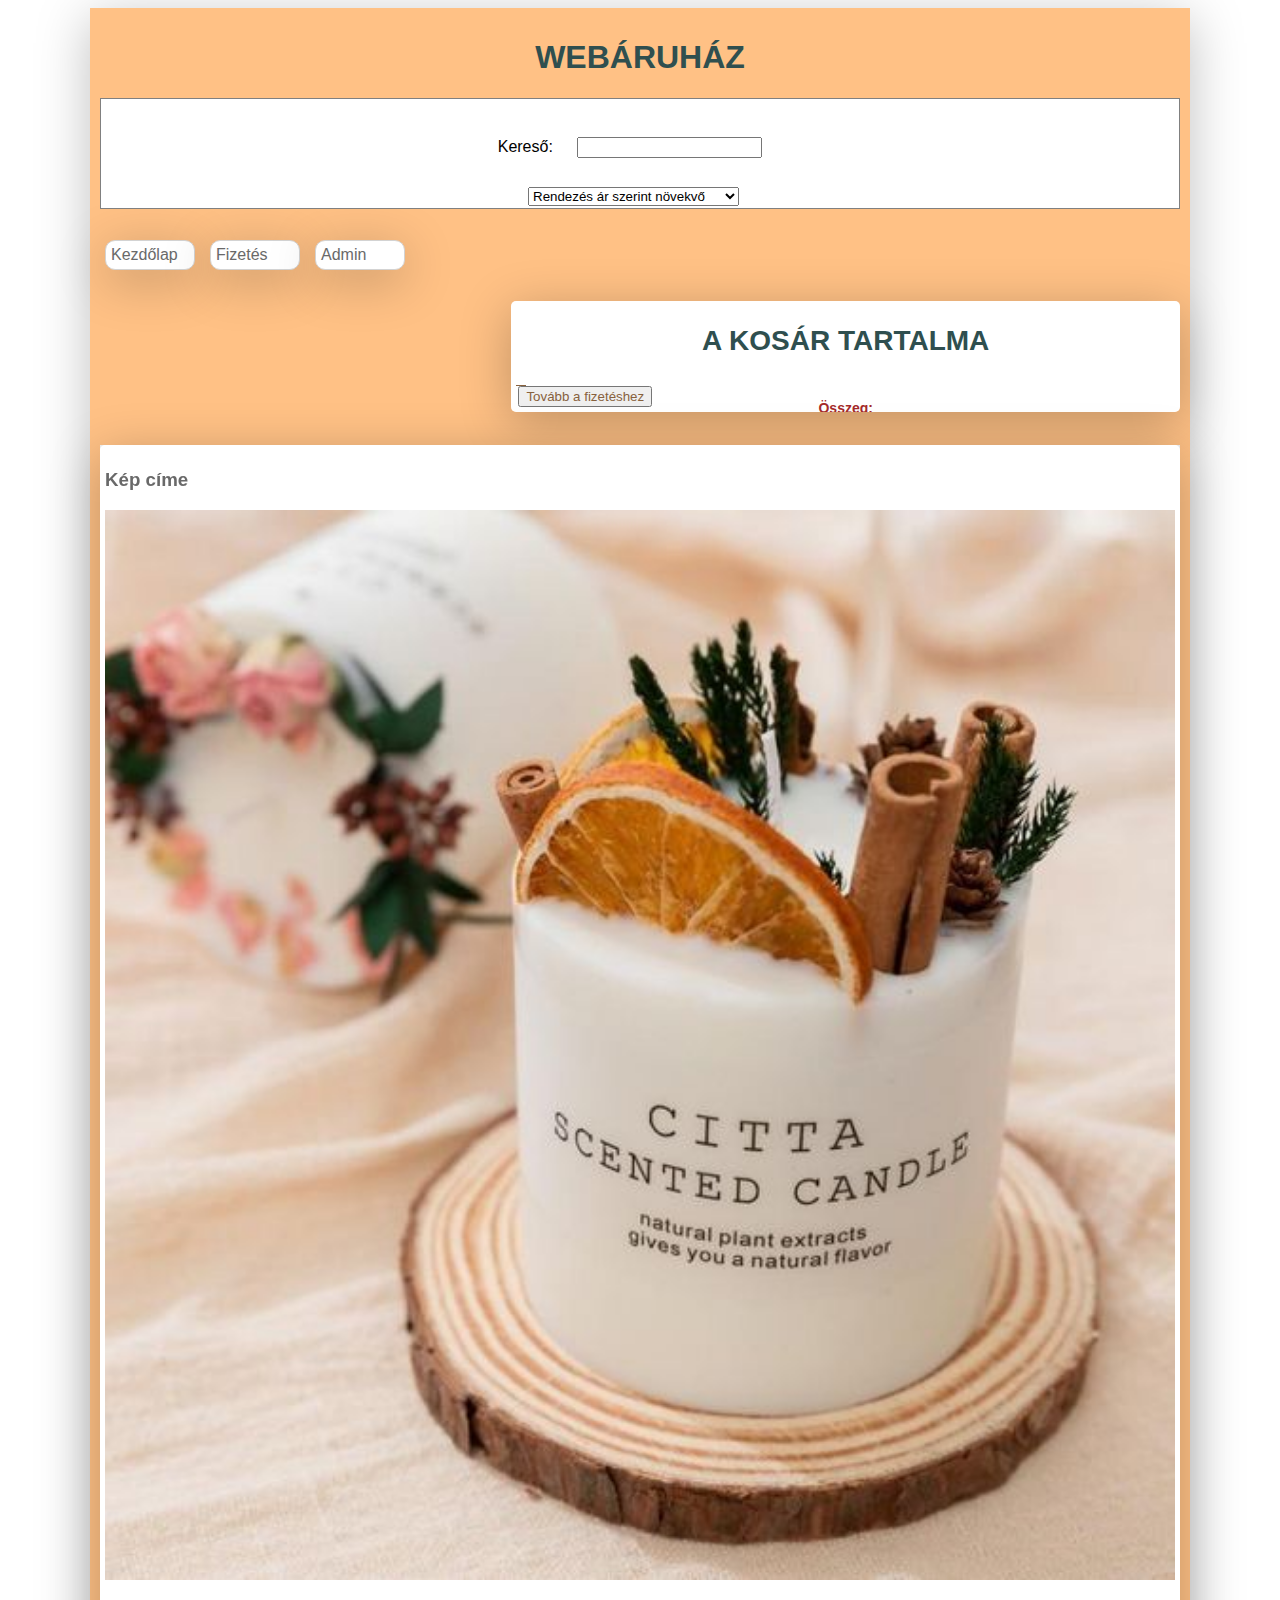
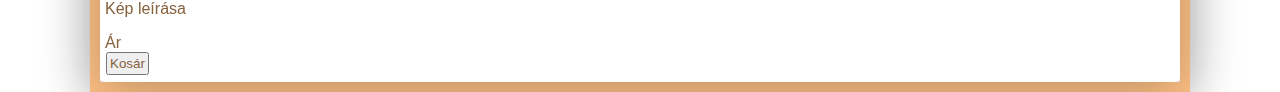
<file: index.html>
<!DOCTYPE html>
<html lang="hu">
  <head>
    <title>Illés Lejla</title>
    <meta charset="UTF-8" />
    <meta name="viewport" content="width=device-width, initial-scale=1.0" />
    <script src="https://ajax.googleapis.com/ajax/libs/jquery/3.5.1/jquery.min.js"></script>
    <script src="js/Kosar.js" type="text/javascript"></script>
    <script src="js/Termek.js" type="text/javascript"></script>
    <script src="js/Ajax.js" type="text/javascript"></script>
    <script src="js/js.js" type="text/javascript"></script>

    <link href="css/stilus.css" rel="stylesheet" type="text/css" />
  </head>
  <body>
    <main>
      <div id="container">
        <header>
          <h1>Webáruház</h1>
          <div class="api">
            <select id="rendezes">
              <option value="arnov">Rendezés ár szerint növekvő</option>
              <option value="arcsok">Rendezés ár szerint csökkenő</option>
              <option value="nevnov">Rendezés név szerint növekvő</option>
              <option value="nevcsok">
                Rendezés név szerint csökkenő
              </option></select
            ><br />

            <div class="kereso">
              <label for="kereses">Kereső: </label>
              <input type="search" id="kereses" name="kereses" />
            </div>
          </div>
        </header>
        <nav>
          <ul>
            <li><a href="index.html">Kezdőlap</a></li>
            <li><a href="fizetes.html">Fizetés</a></li>
            <li><a href="admin.html">Admin</a></li>
          </ul>
        </nav>
        <article class="termekek"></article>

        <aside>
          <h1>A kosár tartalma</h1>
          <div class="kosar">
            <table></table>
            <p>Összeg:</p>
          </div>
          <a href="fizetes.html"
            ><button id="fizetes">Tovább a fizetéshez</button></a
          >
        </aside>

        <footer>
          <div class="termek">
            <h3 class="termeknev">Kép címe</h3>
            <img src="kepek/gyertya1.jpg" class="kep" alt="" />
            <p class="leiras">Kép leírása</p>
            <button class="kosarGomb">Kosár</button>
            <span class="ar">Ár</span>
          </div>
        </footer>
      </div>
    </main>
  </body>
</html>
</file>
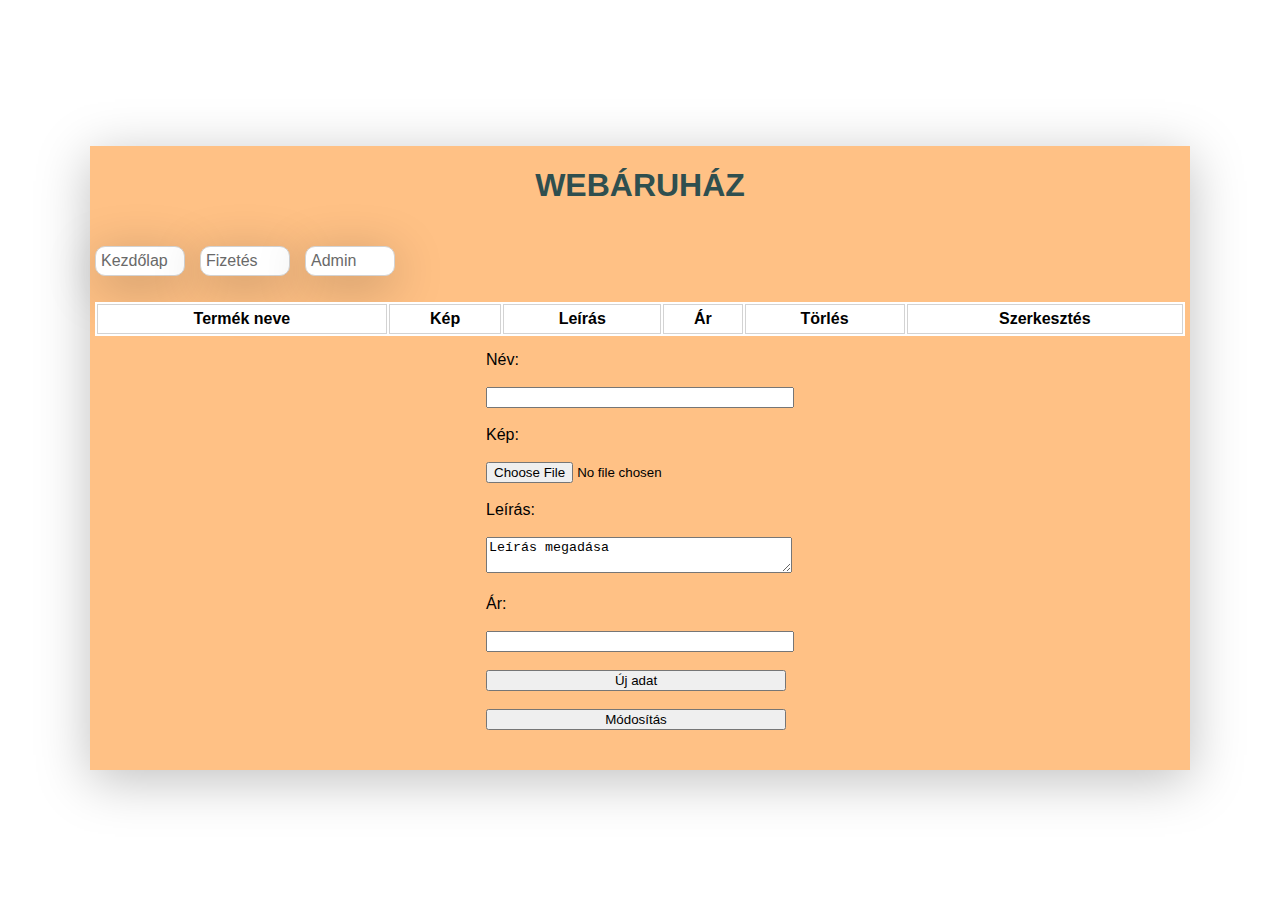
<file: admin.html>
<!DOCTYPE html>
<html lang="hu">
  <head>
    <title>Illés Lejla</title>
    <meta charset="UTF-8" />
    <meta name="viewport" content="width=device-width, initial-scale=1.0" />
    <script src="https://ajax.googleapis.com/ajax/libs/jquery/3.5.1/jquery.min.js"></script>

   

    <script src="js/Termek.js" type="text/javascript"></script>
    <script src="js/Ajax.js" type="text/javascript"></script>
    <script src="js/Admin.js" type="text/javascript"></script>

    <link href="css/admin.css" rel="stylesheet" type="text/css" />
  </head>
  <body>
    <main>
      <div id="container">
        <header>
          <h1>Webáruház</h1>
        </header>
        <nav>
          <ul>
            <li><a href="index.html">Kezdőlap</a></li>
            <li><a href="fizetes.html">Fizetés</a></li>
            <li><a href="admin.html">Admin</a></li>
          </ul>
        </nav>
        <article>
          <table class="termekek">
            <tr>
              <th>Termék neve</th>
              <th>Kép</th>
              <th>Leírás</th>
              <th>Ár</th>
              <th>Törlés</th>
              <th>Szerkesztés</th>
            </tr>

            <tr class="termek">
              <td class="termeknev">Név</td>
              <td class="kep">
                <img src="kepek/gyertya1.jpg" alt=""  />
              </td>
              <td class="leiras">Leírás</td>
              <td class="ar">jkhuk</td>
              <td class="torles"><button class="torol">Törlés</button></td>
              <td class="modositas">
                <button class="modosit">Módosítás</button>
              </td>
            </tr>
          </table>
        </article>
        <section>
          <div class="urlap">
          <form id="adatmodositas" name="adatmodositas">
            <label for="nev">Név: </label><br /><br />
            <input type="text" name="nev" id="nev" />
            <br /><br />
            <label for="kep">Kép: </label><br /><br />
            <input type="file" name="kep" id="kep" />
            <br /><br />
            <label for="leiras">Leírás: </label><br /><br />
            <textarea name="leiras" form="ujadat" id="leiras">Leírás megadása</textarea>
            <br /><br />
            <label for="ar">Ár: </label><br /><br />
            <input type="number" name="ar" id="ar" /><br><br>

            <input type="button" id="ujAdatGomb" value="Új adat"><br><br>
            <input type="button" id="modositGomb" value="Módosítás">

          </form>
        </div>
        </section>
        <footer></footer>
      </div>
    </main>
  </body>
</html>
</file>
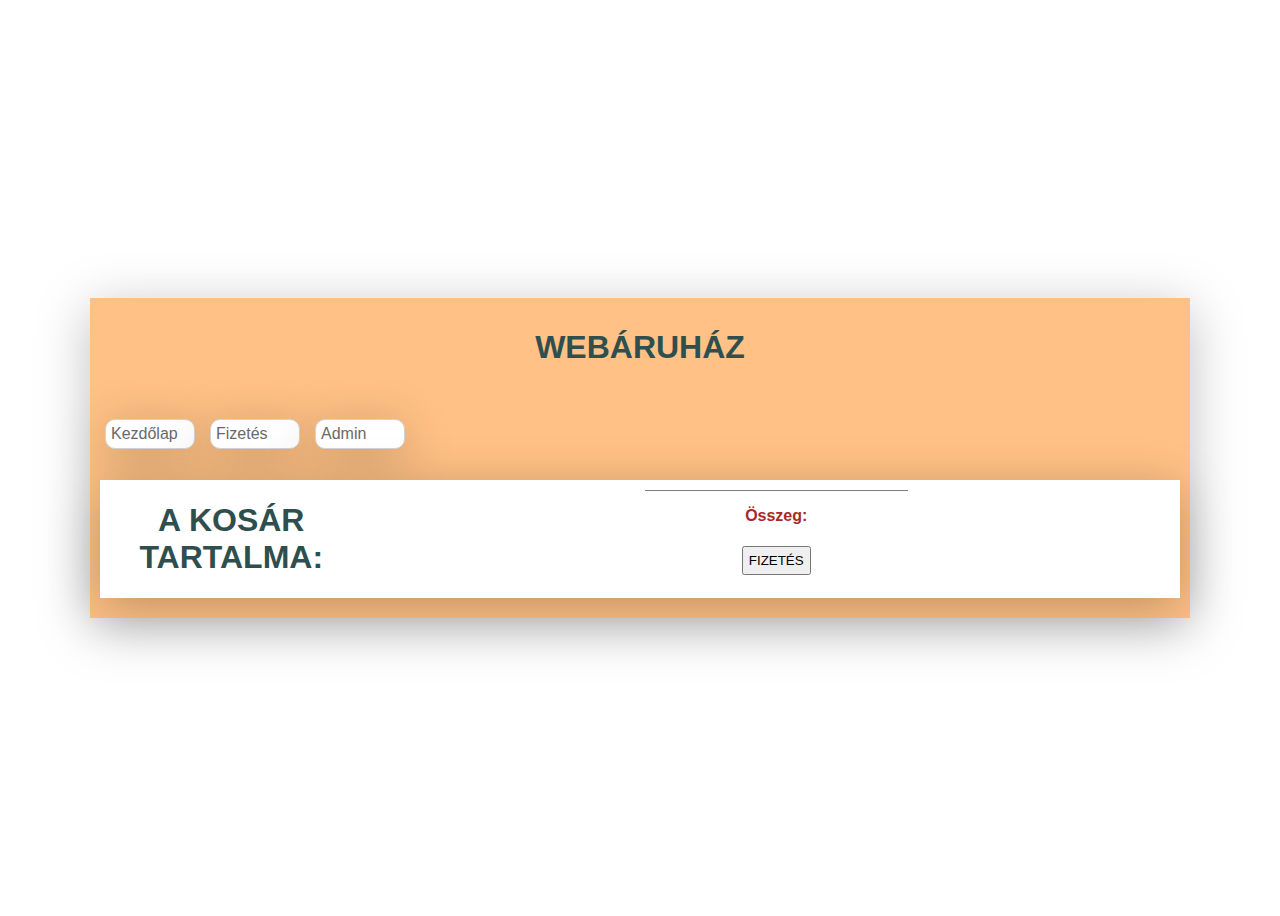
<file: fizetes.html>
<!DOCTYPE html>
<html lang="hu">
  <head>
    <title>Illés Lejla</title>
    <meta charset="UTF-8" />
    <meta name="viewport" content="width=device-width, initial-scale=1.0" />
    <script src="https://ajax.googleapis.com/ajax/libs/jquery/3.5.1/jquery.min.js"></script>
    <script src="js/Kosar.js" type="text/javascript"></script>
    <script src="js/Fizetes.js" type="text/javascript"></script>
    <link href="css/fizetes.css" rel="stylesheet" type="text/css" />
  </head>
  <body>
    <main>
      <div id="container">
        <header>
          <h1>Webáruház</h1>
        </header>
        <nav>
          <ul>
            <li><a href="index.html">Kezdőlap</a></li>
            <li><a href="fizetes.html">Fizetés</a></li>
            <li><a href="admin.html">Admin</a></li>
          </ul>
        </nav>
        <article>
            <h1>A kosár tartalma:</h1><br>
            <div class="kosar">
              <table>
  
              </table>
              <p>Összeg:</p>
              <button id="fizetesGomb">FIZETÉS</button>
            </div>
          
        
        </article>

      

        <footer></footer>
      </div>
    </main>
  </body>
</html>
</file>
<file: css/stilus.css>
@charset "utf-8";

body {
  background-color: white;
  display: flex;
  justify-content: center;
  height: 100vh;
}

header {
  text-align: center;
  grid-area: h;
}

main {
  width: 1100px;

  margin: auto;
  background-color: #ffc185;
  font-family: "Roboto", sans-serif;
  box-shadow: 0 10px 50px 0 rgba(0, 0, 0, 0.25);
}

#container {
  display: grid;
  grid-template-areas:
    "h h h h h h "
    "n n n n n n "
    "a a a r r r "
    "f f f f f f ";

  grid-gap: 10px;
  padding: 10px;
}

h1 {
  color: darkslategray;
  text-transform: uppercase;
}

h3 {
  color: dimgray;
}

.termek {
  border-radius: 5px;
  box-shadow: 0 10px 50px 0 rgba(0, 0, 0, 0.25);
  color: #87613d;
  padding: 5px;
  background-color: white;
  position: relative;
  padding-bottom: 30px;
  
}

.termek img {
  width: 100%;
}

article {
  display: grid;
  grid-template-columns: 1fr 1fr 1fr 1fr;
  grid-gap: 10px;
  grid-area: a;
  text-align: center;
  
}

.kosar p {
  color:brown;
  font-weight: bolder;
}



aside {
  grid-area: r;
  background-color: white;
  text-align: center;
  border-radius: 5px;
  position: relative;
  box-shadow: 0 10px 50px 0 rgba(0, 0, 0, 0.25);
  color: #87613d;
  padding: 5px;
  font-size:14px;
  height: 75%;
  overflow: auto;
  
}

article span {
  
  margin: 5px;
  padding: 2px;
  border: 1px solid gray;
  position:absolute;
  right:2px;
  bottom:1px;

}

.kosarGomb {
  
  margin: 5px;
  padding: 2px;
  color: #87613d;
  position: absolute;
  left:1px;
  bottom:2px;
  
}

#fizetes {
  margin: 5px;
  position: absolute;
  bottom: 0;
  left: 2px;
  color: #87613d;
}

nav {
  grid-area: n;
}


nav ul {
  display: grid;
  grid-template-columns: 100px 100px 100px;
  grid-gap: 5px;
  padding: 0;
  list-style-type: none;
}

nav a {
  text-decoration: none;
  color: dimgray;
}

nav li {
  margin: 5px;
  background-color: white;
  border: 1px solid grey;
  border: 1px solid lightgrey;
  padding: 5px;
  box-shadow: 0 10px 50px 0 rgba(0, 0, 0, 0.25);
  border-radius: 10px;
}

article div img {
  width: 100%;
  height:190px;
}

footer {
  background-color: whitesmoke;
  grid-area: f;
}

table {
  padding:5px;
  border-bottom: 1px solid #87613d ;
  border-spacing: 10px;
  text-align: left;
}


.api {
  
  position: relative;
  padding-bottom: 30px;
  border:1px solid grey;
  background-color: white;
 
 
}

#rendezes {
  position:absolute;
  right:440px;
  bottom:2px;
 

}

#kereses {
  margin:20px;
}
</file>
<file: css/admin.css>
@charset "utf-8";

body {
  background-color: white;
  display: flex;
  justify-content: center;
  height: 100vh;
}

header {
  text-align: center;
  grid-area: h;
}

main {
  width: 1100px;

  margin: auto;
  background-color: #ffc185;
  font-family: "Roboto", sans-serif;
  box-shadow: 0 10px 50px 0 rgba(0, 0, 0, 0.25);
}

#container {
  display: grid;
  grid-template-areas:
    "h h h h h h "
    "n n n n n n "
    "a a a a a a "
    "s s s s s s "
    "f f f f f f ";
}

h1 {
  color: darkslategray;
  text-transform: uppercase;
}

h3 {
  color: dimgray;
}

.termek img {
  width: 100%;
}

article {
  display: grid;
  grid-area: a;
  text-align: center;
  background-color: white;
  margin: 5px;
}

section {
  grid-area: s;
  padding-bottom: 30px;
}

nav {
  grid-area: n;
}

nav ul {
  display: grid;
  grid-template-columns: 100px 100px 100px;
  grid-gap: 5px;
  padding: 0;
  list-style-type: none;
}

nav a {
  text-decoration: none;
  color: dimgray;
}

nav li {
  margin: 5px;
  background-color: white;
  border: 1px solid grey;
  border: 1px solid lightgrey;
  padding: 5px;
  box-shadow: 0 10px 50px 0 rgba(0, 0, 0, 0.25);
  border-radius: 10px;
}

article img {
  width: 100%;
  height: 190px;
}

footer {
  background-color: whitesmoke;
  grid-area: f;
}

article table {
  width: 100%;
}
article tr {
  width: 100%;

  padding: 5px;
}

article th {
  border: 1px solid lightgray;
  padding: 5px;
}
td {
  border: 1px solid lightgray;
  padding: 5px;
}

.urlap {
  display:flex;
  justify-content: center;
  
  padding:10px;
}

input,textarea {
  width:300px;
}
</file>
<file: css/fizetes.css>
@charset "utf-8";

body {
  background-color: white;
  display: flex;
  justify-content: center;
  height: 100vh;
}

header {
  text-align: center;
  grid-area: h;
}

main {
  width: 1100px;

  margin: auto;
  background-color: #ffc185;
  font-family: "Roboto", sans-serif;
  box-shadow: 0 10px 50px 0 rgba(0, 0, 0, 0.25);
}

#container {
  display: grid;
  grid-template-areas:
    "h h h h h h "
    "n n n n n n "
    "a a a a a a "
    "f f f f f f ";

  grid-gap: 10px;
  padding: 10px;
 
}




h1 {
  color: darkslategray;
  text-transform: uppercase;
}

h3 {
  color: dimgray;
}




article {
  display: grid;
  grid-template-columns: 1fr 1fr 1fr 1fr;
  grid-gap: 10px;
  grid-area: a;
  text-align: center;
  background-color: white;
  box-shadow: 0 10px 50px 0 rgba(0, 0, 0, 0.25);
  
}

article h1
{
    padding:1px;
}

article p{
    color:brown;
    font-weight: bolder;
}

#fizetesGomb {
    padding:5px;
    margin:5px;
}








nav {
  grid-area: n;
}


nav ul {
  display: grid;
  grid-template-columns: 100px 100px 100px;
  grid-gap: 5px;
  padding: 0;
  list-style-type: none;
}

nav a {
  text-decoration: none;
  color: dimgray;
}

nav li {
  margin: 5px;
  background-color: white;
  border: 1px solid grey;
  border: 1px solid lightgrey;
  padding: 5px;
  box-shadow: 0 10px 50px 0 rgba(0, 0, 0, 0.25);
  border-radius: 10px;
}



footer {
  background-color: whitesmoke;
  grid-area: f;
}

table {
  padding:5px;
  border-bottom:1px solid grey; 
  border-spacing: 10px;
  text-align: left;
  width:100%;

}
</file>
